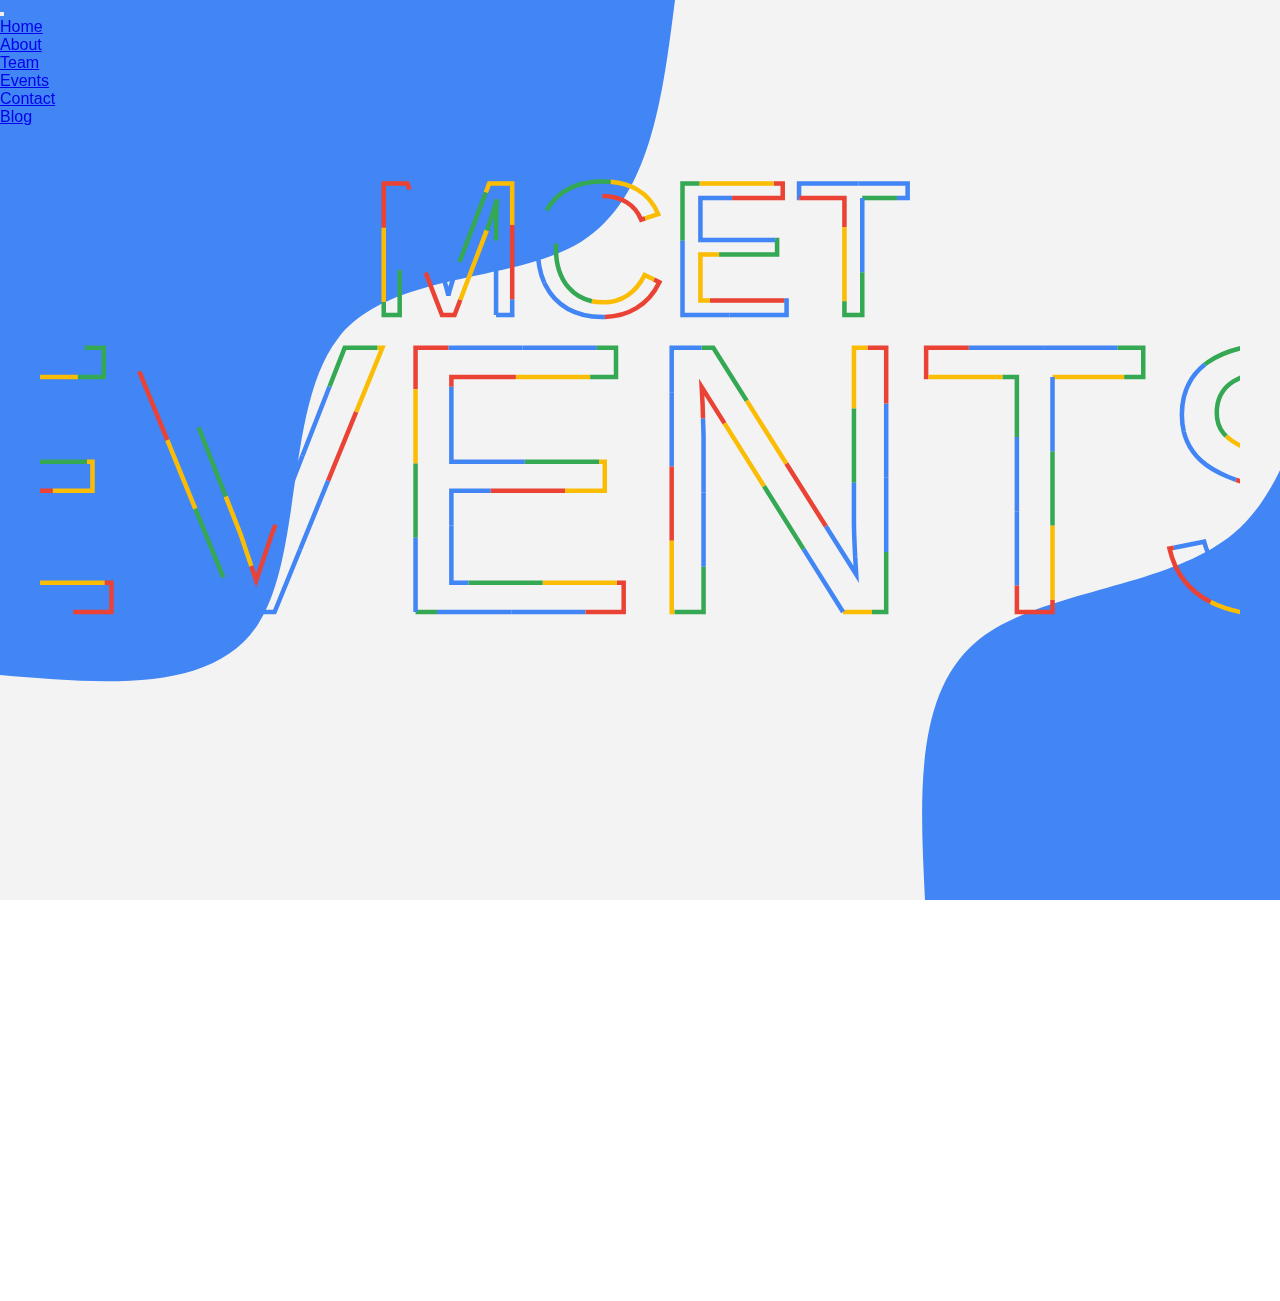
<file: events.html>
<!DOCTYPE html>
<html lang="en">
  <head>
    <meta charset="UTF-8" />
    <meta http-equiv="X-UA-Compatible" content="IE=edge" />
    <meta name="viewport" content="width=device-width, initial-scale=1.0" />
    <link rel="stylesheet" href="styles.css" />
    <link rel="stylesheet" href="hof.css" />
    <link
      rel="stylesheet"
      href="https://unicons.iconscout.com/release/v4.0.0/css/line.css"
    />

    <link
      href="https://cdn.jsdelivr.net/npm/bootstrap@5.1.1/dist/css/bootstrap.min.css"
      rel="stylesheet"
      integrity="sha384-F3w7mX95PdgyTmZZMECAngseQB83DfGTowi0iMjiWaeVhAn4FJkqJByhZMI3AhiU"
      crossorigin="anonymous"
    />
    <link href="https://unpkg.com/aos@2.3.1/dist/aos.css" rel="stylesheet" />
    <script src="https://code.jquery.com/jquery-3.5.1.min.js"></script>
    <title>Events</title>
  </head>
  <body>
    <div class="top" id="Home">
      <nav data-aos="fade-up" class="navbar navbar-expand-lg navbar-light">
        <div class="container-fluid">
          <button
            class="navbar-toggler"
            type="button"
            data-bs-toggle="collapse"
            data-bs-target="#navbarNav"
            aria-controls="navbarNav"
            aria-expanded="false"
            aria-label="Toggle navigation"
          >
            <span class="navbar-toggler-icon"></span>
          </button>
          <div class="collapse navbar-collapse" id="navbarNav">
            <ul class="navbar-nav m-auto mt-4">
              <li class="nav-item">
                <a
                  class="nav-link"
                  aria-current="page"
                  href="index.html"
                  data-page="home"
                  >Home</a
                >
              </li>
              <li class="nav-item">
                <a class="nav-link" href="#About" data-page="about">About</a>
              </li>
              <li class="nav-item">
                <a class="nav-link" href="#Team" data-page="team">Team</a>
              </li>
              <li class="nav-item">
                <a class="nav-link" href="#Events" data-page="events">Events</a>
              </li>
              <li class="nav-item">
                <a class="nav-link" href="#Contact" data-page="contact"
                  >Contact</a
                >
              </li>
              <li class="nav-item">
                <a class="nav-link" href="#Blog" data-page="blog">Blog</a>
              </li>
            </ul>
          </div>
        </div>
      </nav>
      <svg data-aos="fade-down" viewBox="0 0 800 600">
        <symbol id="s-text">
          <text text-anchor="middle" x="50%" y="35%" class="text--line">
            MCET
          </text>
          <text text-anchor="middle" x="50%" y="68%" class="text--line2">
            EVENTS
          </text>
        </symbol>
        <g class="g-ants">
          <use xlink:href="#s-text" class="text-copy"></use>
          <use xlink:href="#s-text" class="text-copy"></use>
          <use xlink:href="#s-text" class="text-copy"></use>
          <use xlink:href="#s-text" class="text-copy"></use>
          <use xlink:href="#s-text" class="text-copy"></use>
        </g>
      </svg>
    </div>

    <div class="events container" id="Events">
      <h3 data-aos="fade-up">Our <span class="red">Events</span></h3>
      <div class="events-inner">
        <div class="event-card-outer">
          <div data-aos="fade-up" class="event-img">
            <img src="event-1.jpeg" alt="" srcset="" />
          </div>
          <div data-aos="fade-down" class="event-text-outer">
            <p>Inaugural Event</p>
            <p>22/9/2021</p>
            <p>14:00 IST</p>
            <button class="rsvp"><a href="">RSVP</a></button>
          </div>
        </div>
        <div class="event-card-outer">
          <div data-aos="fade-up" class="event-img">
            <img src="event-2.jpg" alt="" srcset="" />
          </div>
          <div data-aos="fade-down" class="event-text-outer">
            <p>Introduction to 30 Days of Google Cloud</p>
            <p>22/9/2021</p>
            <p>15:30 IST</p>
            <button class="rsvp"><a href="">RSVP</a></button>
          </div>
        </div>
      </div>
    </div>
  </body>
  <script
    src="https://cdn.jsdelivr.net/npm/bootstrap@5.1.1/dist/js/bootstrap.bundle.min.js"
    integrity="sha384-/bQdsTh/da6pkI1MST/rWKFNjaCP5gBSY4sEBT38Q/9RBh9AH40zEOg7Hlq2THRZ"
    crossorigin="anonymous"
  ></script>
  <script src="https://unpkg.com/aos@2.3.1/dist/aos.js"></script>
  <script>
    AOS.init();
  </script>
</html>
</file>
<file: styles.css>
@font-face {
  font-family: Sans-Bold;
  src: url('GoogleSans-Bold.ttf');
}
@import url('https://fonts.googleapis.com/css2?family=PT+Mono&display=swap');
@import url('https://fonts.googleapis.com/css2?family=Open+Sans:wght@300&display=swap');
/*
Colours
Blue :  #4285F4
Red : #EA4335
Yellow : #FBBC04
Green : #34A853
*/

* {
  margin: 0;
  padding: 0;
  font-family: 'Open Sans', sans-serif;
}
.blue {
  color: #4285f4;
}
.red {
  color: #ea4335;
}
.yellow {
  color: #fbbc04;
}
.green {
  color: #34a853;
}
.top {
  background-image: url(scene.svg);
  height: 100vh;
  background-repeat: no-repeat;
  width: 100%;
  background-size: cover;
}
@media (max-width: 768px) {
  .top {
    background-image: url(scene-mobile.svg);
  }
}

nav {
  font-family: 'PT Mono', monospace;
  z-index: 2000;
}
svg {
  font: 16em/1 Arial;
}
.text--line {
  font-size: 0.5em;
}
.text--line-hof {
  font-size: 0.3em;
  word-spacing: 1rem;
  letter-spacing: 1rem;
}
svg {
  position: absolute;
  width: 100%;
  height: 100%;
  top: 0;
}
.text-copy {
  fill: none;
  stroke: white;
  stroke-dasharray: 7% 28%;
  stroke-width: 3px;
  animation: stroke-offset 5s linear;
}
.text-copy:nth-child(1) {
  stroke: #4285f4;
  stroke-dashoffset: 7%;
}
.text-copy:nth-child(2) {
  stroke: #ea4335;
  stroke-dashoffset: 14%;
}
.text-copy:nth-child(3) {
  stroke: #fbbc04;
  stroke-dashoffset: 21%;
}
.text-copy:nth-child(4) {
  stroke: #34a853;
  stroke-dashoffset: 28%;
}
.text-copy:nth-child(5) {
  stroke: #4285f4;
  stroke-dashoffset: 35%;
}
@keyframes stroke-offset {
  50% {
    stroke-dashoffset: 35%;
    stroke-dasharray: 0 87.5%;
  }
}

.hof {
  font-family: 'PT Mono', monospace;
  text-align: center;
  margin-bottom: 4rem;
}
.hof-inner {
  justify-content: space-evenly;
  border: 3px solid;
  border-radius: 20px;
  position: relative;
  padding: 35px 5px;
  flex-wrap: wrap;
}
.hof-name {
  font-family: Sans-Bold;
}
.hof-text {
  position: relative;
  z-index: 20;
  background: white;
  padding: 2px 20px;
  font-family: Sans-Bold;
  display: flex;
  flex-wrap: wrap;
  justify-content: center;
  font-weight: 700;
  font-size: 20px;
}
.hof-name-outer {
  width: 300px;
  padding: 20px 20px;
}
.about {
  font-family: 'PT Mono', monospace;
  text-align: center;
  margin-bottom: 4rem;
}
.about-inner {
  flex-wrap: wrap;
  flex-direction: row;
  justify-content: center;
}
.about-img {
  width: 600px;
  align-self: center;
  padding: 5%;
}
.about-img img {
  width: 100%;
}
.about-text {
  font-family: 'Open Sans', sans-serif;
  align-self: center;
  font-size: 15px;
  padding: 30px;
  width: 600px;
}
.connect-inner {
  column-gap: 20px;
  margin-top: 2rem;
  justify-content: center;
  flex-wrap: wrap;
  padding: 20px;
  flex-direction: row;
}
.connect-box {
  background-color: #e8f5e9;
  border-radius: 15px;
  padding: 10px 20px 15px 20px;
  display: flex;
  flex-direction: column;
  align-items: center;
  margin-bottom: 15px;
  width: 350px;
  text-align: center;
}
.connect-icon {
  width: 40px;
  height: 40px;
  display: flex;
  justify-content: center;
  background-color: #34a853;
  border-radius: 50%;
  padding: 15px;
}
.connect-icon i {
  align-self: center;
  color: white;
}
.team {
  text-align: center;
  margin-bottom: 40px;
}
.team-card-outer {
  display: flex;
  flex-direction: row;
  justify-content: center;
  column-gap: 20px;
  margin-bottom: 20px;
  flex-wrap: wrap;
}
.team-card {
  display: flex;
  flex-direction: column;
  justify-content: space-around;
  border: 1px solid #f3f3f3;
  width: 200px;
  padding: 20px;
  border-radius: 20px;
}
.green-banner {
  background: url(green-banner.png);
  background-size: 100%;
  background-repeat: no-repeat;
  background-position-y: bottom;
}
.yellow-banner {
  background: url(yellow-banner.png);
  background-size: 100%;
  background-repeat: no-repeat;
  background-position-y: bottom;
}
.blue-banner {
  background: url(blue-banner.png);
  background-size: 100%;
  background-repeat: no-repeat;
  background-position-y: bottom;
}
.red-banner {
  background: url(red-banner.png);
  background-size: 100%;
  background-repeat: no-repeat;
  background-position-y: bottom;
}
.team-card-img {
  width: 90%;
  align-self: center;
}
.team-card img {
  width: 100%;
  border-radius: 50%;
}
.team-card .name {
  font-size: 20px;
  font-weight: bold;
  line-height: 30px;
  font-family: 'Open Sans', sans-serif;
}
.team-card .title {
  font-family: 'PT Mono', monospace;
  font-weight: lighter;
}
.team-view-more {
  background-color: #fbbc04;
  outline: none;
  border: none;
  padding: 10px 20px;
  border-radius: 35px;
}
.team-view-more a {
  text-decoration: none;
  color: #f3f3f3;
}
.hof-view-more {
  margin-top: 1rem;
  background-color: #fbbc04;
  outline: none;
  border: none;
  padding: 10px 20px;
  border-radius: 35px;
}
.hof-view-more a {
  text-decoration: none;
  color: #f3f3f3;
}
.events {
  text-align: center;
  margin-bottom: 40px;
}
.events-inner {
  display: flex;
  flex-direction: row;
  justify-content: space-evenly;
  width: 100%;
  flex-wrap: wrap;
}
.event-card-outer {
  display: flex;
  flex-direction: row;
  align-self: center;
  width: 300px;
  flex-wrap: wrap;
}
.event-img {
  width: 400px;
  height: 200px;
}
.event-img img {
  width: 100%;
  height: 100%;
}
.event-text-outer {
  display: flex;
  flex-direction: column;
  align-items: flex-start;
  padding: 10px 10px;
  align-self: flex-end;
}
.event-text-outer p:nth-child(1) {
  font-family: 'Open Sans', sans-serif;
  font-size: 20px;
  font-weight: bolder;
  text-align: left;
  margin: 0;
}
.event-text-outer p:nth-child(2) {
  font-family: 'PT Mono', monospace;
  text-align: left;
  margin: 0;
}
.event-text-outer p:nth-child(3) {
  font-family: 'PT Mono', monospace;
  text-align: left;
}
.rsvp {
  background-color: #ea4335;
  outline: none;
  border: none;
  padding: 10px 20px;
  border-radius: 36px;
}
.rsvp a {
  text-decoration: none;
  color: #f3f3f3;
}
.blogs {
  text-align: center;
  margin-bottom: 40px;
}
.blogs-inner {
  display: flex;
  flex-direction: row;
  justify-content: space-evenly;
  flex-wrap: wrap;
}
.blogs-blog {
  display: flex;
  flex-direction: row;
  border: 1px solid #cdcbcb;
  border-radius: 60px;
  padding: 10px 50px;
  width: 450px;
  margin-bottom: 20px;
}
.blogs-blog-inner {
  display: flex;
  flex-direction: row;
  align-items: center;
}
.blogs-img {
  width: 70px;
}
.blogs-img img {
  width: 100%;
  border-radius: 50%;
}
.read-now {
  background-color: #fbbc04;
  outline: none;
  border: none;
  padding: 10px 20px;
  border-radius: 36px;
}
.read-now a {
  text-decoration: none;
  color: #f3f3f3;
}
.location {
  text-align: center;
}
.contact {
  text-align: center;
}
.contact-outer {
  display: flex;
  flex-direction: row;
  justify-content: space-evenly;
  flex-wrap: wrap;
}
.contact-inner {
  display: flex;
  flex-direction: column;
  width: 300px;
  align-items: center;
  justify-content: center;
}
.form-outer {
  display: flex;
  flex-direction: column;
}
form {
  display: flex;
  flex-direction: column;
  justify-content: space-around;
  width: 100%;
}
.contact-inputs {
  display: flex;
  flex-direction: column;
}
.contact-content {
  text-align: left;
  align-self: baseline;
  width: 300px;
}
.contact-label {
  font-family: 'PT Mono', monospace;
  align-self: flex-end;
  font-size: 20px;
  margin-bottom: 10px;
}
.contact-input {
  outline: none;
  border: 1px solid #f3f3f3;
  width: 300px;
  display: flex;
  padding: 11px 8px;
}
.send-message {
  background-color: #4285f4;
  outline: none;
  border: none;
  padding: 10px 20px;
  border-radius: 16px;
  width: fit-content;
  text-decoration: none;
  color: #f3f3f3;
}
.contact-inner h4 {
  font-family: 'Open Sans', sans-serif;
}
.join-us {
  background-color: #fbbc04;
  outline: none;
  border: none;
  padding: 10px 20px;
  border-radius: 16px;
  width: fit-content;
}
.join-us a {
  text-decoration: none;
  color: #f3f3f3;
}

.gdsc-footer {
  background: url(yellow-banner.png);
  padding: 20px 0;
}
.footer-outer {
  display: flex;
  justify-content: space-evenly;
  flex-flow: wrap;
  text-align: center;
}
.footer-inner {
  width: 300px;
}
.quicklinks ul {
  list-style: none;
  padding: 0;
}
.quicklinks ul li {
  padding: 2px;
}
.quicklinks ul li a {
  text-decoration: none;
  color: black;
}
.socials a {
  color: black;
  font-size: 40px;
}
.socials a:nth-child(1) {
  color: #3b5998;
}
.socials a:nth-child(2) {
  color: #fffc00;
}
.socials a:nth-child(3) {
  color: #d15fa0;
}
.socials a:nth-child(4) {
  color: #1da1f2;
}
.bold {
  font-weight: bold;
  font-size: 18px;
  text-decoration: none;
  color: black;
}

.footer {
  text-align: center;
  display: flex;
  justify-content: center;
  align-content: center;
  padding: 10px 0;
}
.footer p {
  margin: 0;
}
</file>
<file: hof.css>
.hof{
  font-family: 'PT Mono', monospace;
  text-align: center;
  margin-bottom: 4rem;
}
.hof-inner{
  justify-content: space-evenly;
  border: 3px solid;
  border-radius: 20px;
  position: relative;
  padding: 35px 5px;
  flex-wrap: wrap;
}
.hof-name{
  font-family: Sans-Bold;
}
.hof-text{
  position: relative;
    z-index: 20;
    background: white;
    padding: 2px 20px;
    font-family: Sans-Bold;
    display: flex;
    flex-wrap: wrap;
    justify-content: center;
    font-weight: 700;
    font-size: 20px;
}
.hof-name-outer{
  width: 300px;
  padding: 20px 20px;
}
</file>
